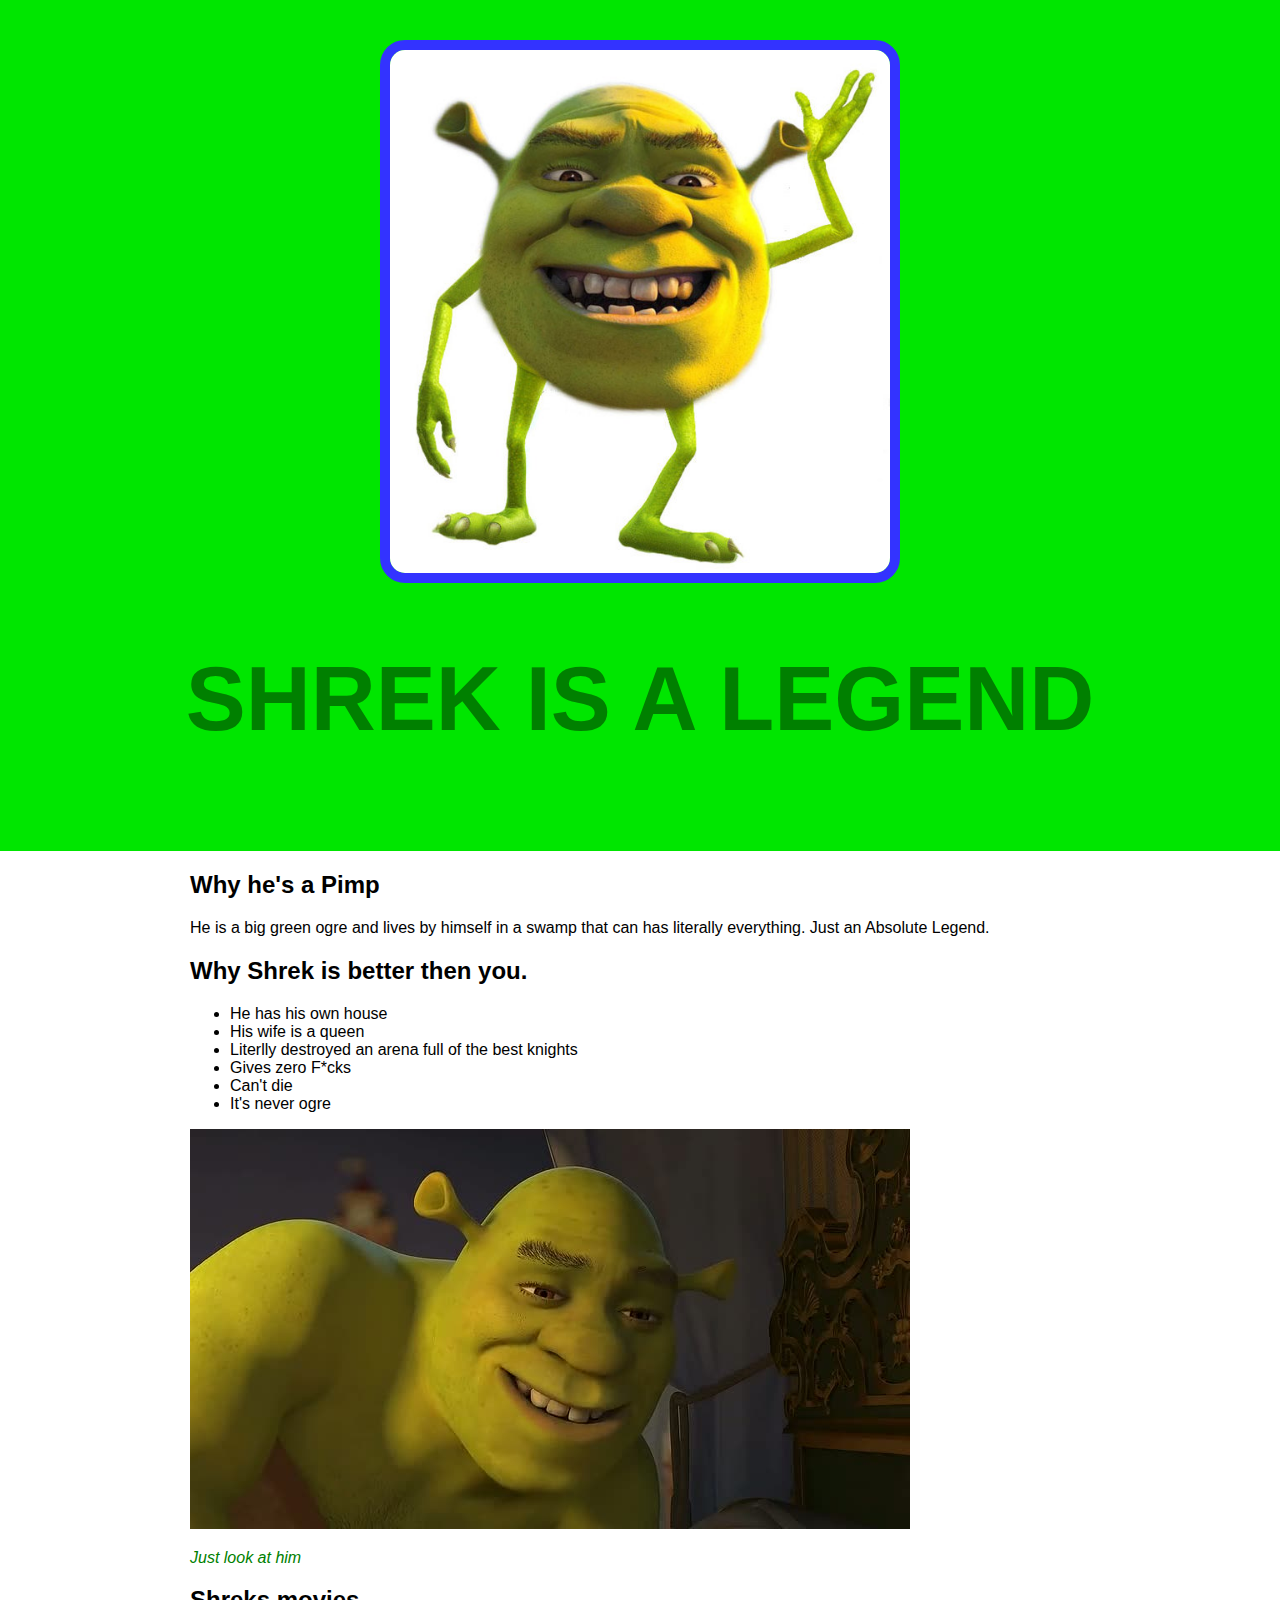
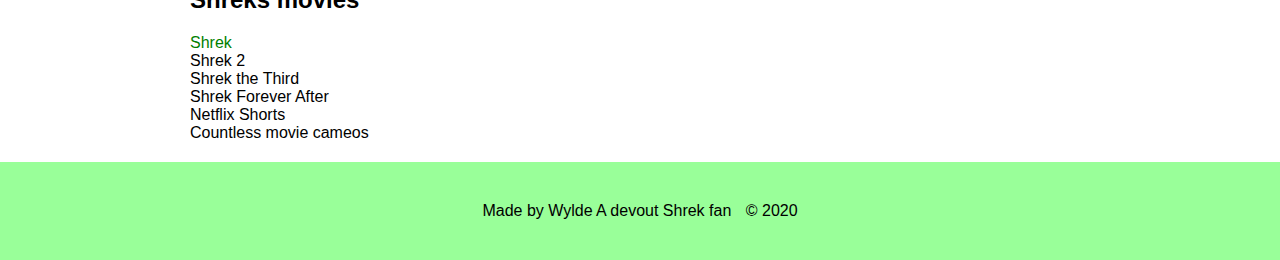
<file: index.html>
<!DOCTYPE html>
<html>
<head>
	<title>Shrek is the Best</title>
	<link rel="stylesheet" type="text/css" href="css/hero.css">
</head>
<body>
	<div class="wrapper">
		<header>
			<img src="img/profile.jpg">
			<h1>SHREK IS A LEGEND</h1>
		</header>
		<div class="content">
			<h2>Why he's a Pimp</h2>
			<p>He is a big green ogre and lives by himself in a swamp that can has literally everything. Just an Absolute Legend.</p>
			<h2>Why Shrek is better then you.</h2>
			<ul>
				<li>He has his own house</li>
				<li>His wife is a queen</li>
				<li>Literlly destroyed an arena full of the best knights</li>
				<li>Gives zero F*cks</li>
				<li>Can't die</li>
				<li>It's never ogre</li>
			</ul>
			<img class="big-image" src="img/big-image.jpg">
			<p class="caption">Just look at him</p>
			<h2>Shreks movies</h2>
			<ol>
				<li><a href="https://www.imdb.com/list/ls000683731/" target="_blank" title="Vist the movies (some are missing)">Shrek</a></li>
				<li>Shrek 2</li>
				<li>Shrek the Third</li>
				<li>Shrek Forever After</li>
				<li>Netflix Shorts</li>
				<li>Countless movie cameos</li>
			</ol>
		</div>
		<footer>
			<ol>
				<li>Made by Wylde A devout Shrek fan</li>
				<li>&copy; 2020</li>
			</ol>
		</footer>
	</div>
</body>
</html>
</file>
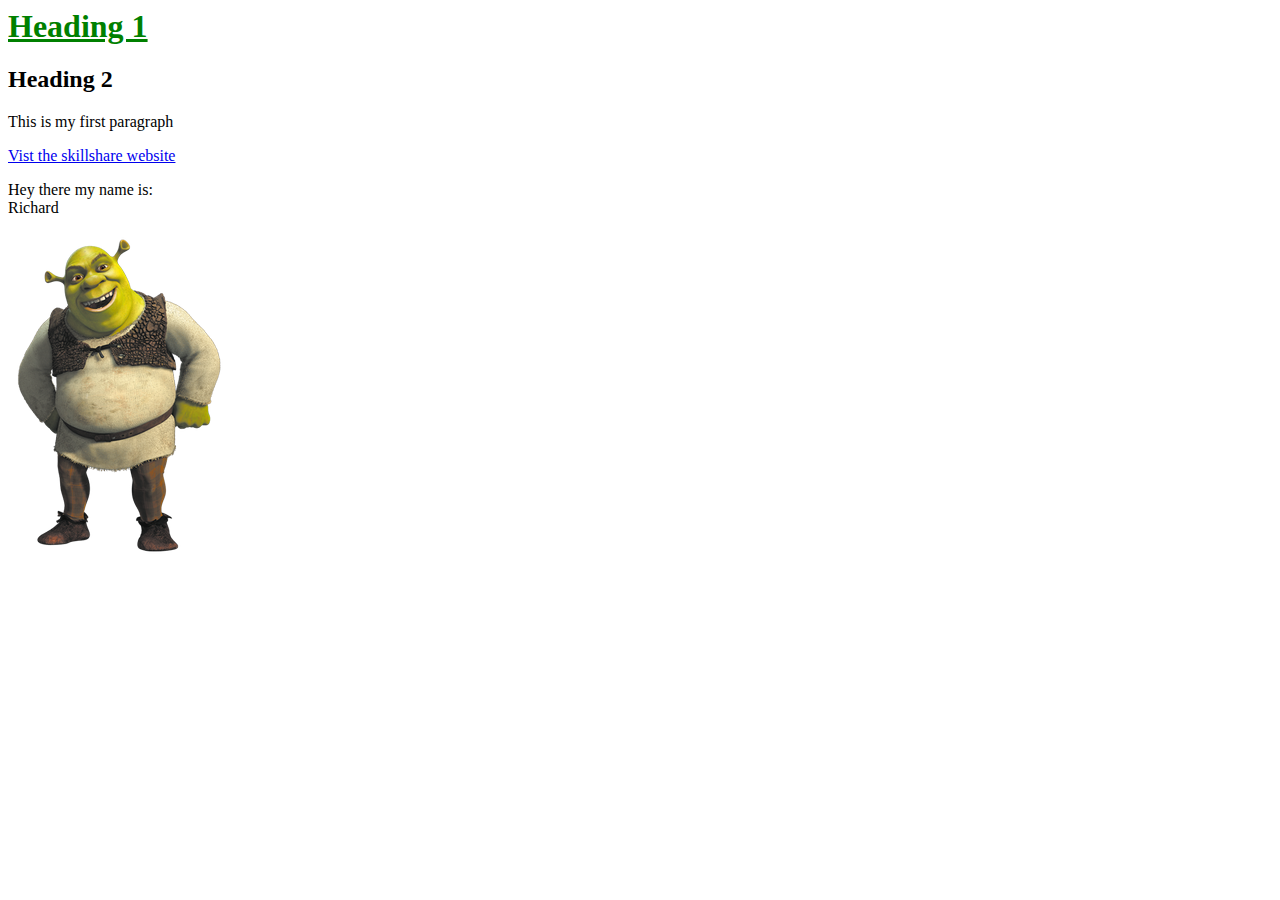
<file: elements.html>
<html>
<head>
	<title>Elemnt!!!</title>
</head>
<body>
<h1 style="color:green; text-decoration:underline;">Heading 1</h1>
<h2>Heading 2</h2>
<p>This is my first paragraph</p>
<div>
	<div>
		<div>
			<a href="http://skillshare.com" target="_blank">Vist the skillshare website</a>
		</div>
	</div>
</div>

<p>Hey there my name is:<br>Richard</p>

<img src="test.jpg">
</body>
</html>
</file>
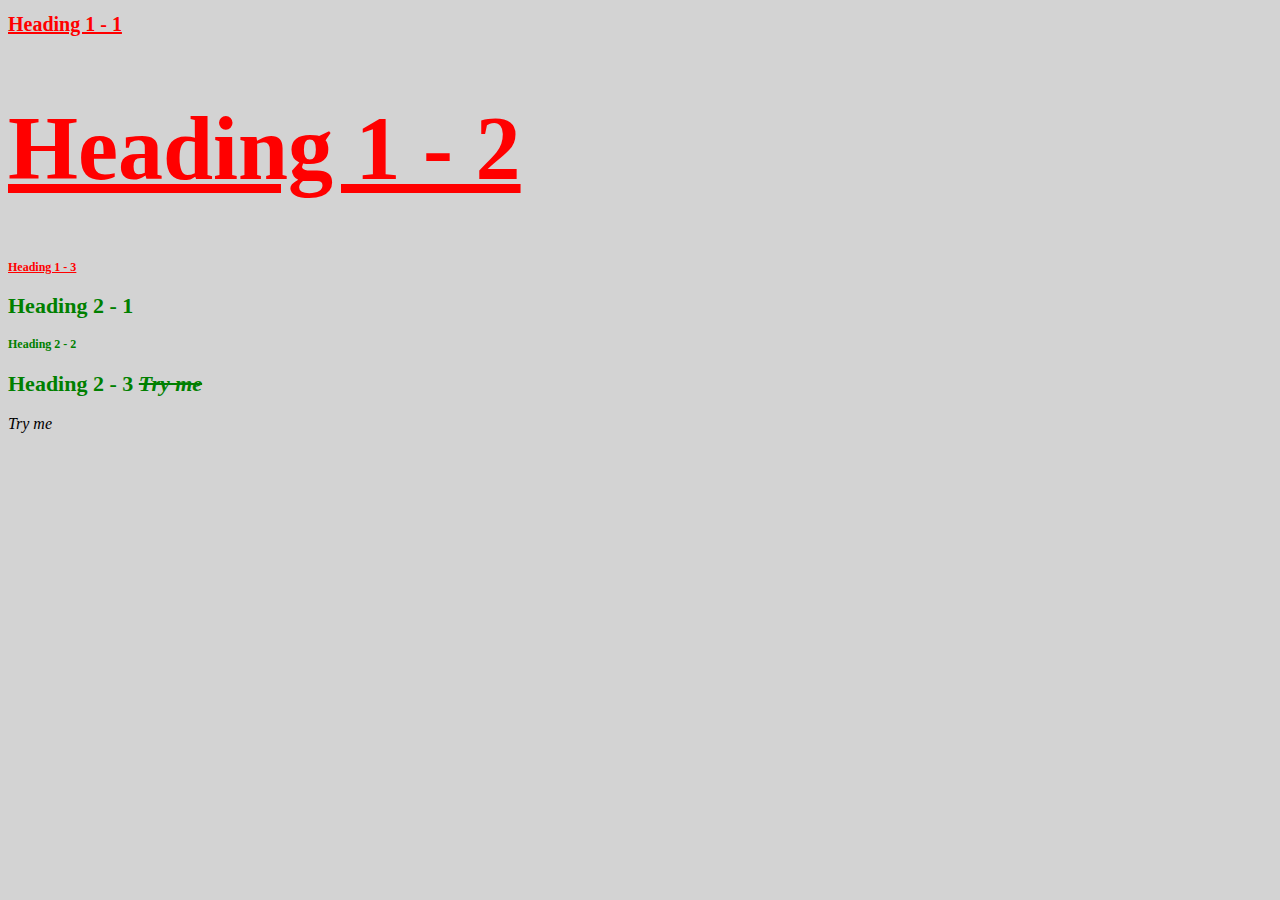
<file: stylish.html>
<!DOCTYPE html>
<html>
<head>
	<title>Styilish</title>
	<link rel="stylesheet" type="text/css" href="css/test.css">
</head>
<body>

<h1 id="first" class="small" style="font-size: 20px">Heading 1 - 1</h1>
<h1>Heading 1 - 2</h1>
<h1 class="small">Heading 1 - 3</h1>
<h2>Heading 2 - 1</h2>
<h2 class="small">Heading 2 - 2</h2>
<h2>Heading 2 - 3 <span>Try me</span></h2>
<span>Try me</span>

</body>
</html>
</file>
<file: css/hero.css>
html, body{
	font-family: Arial, sans-surf;
	margin: 0;
}

header{
	background-color: #00e600;
	padding: 40px;
	text-align: center;
}

h1{
	font-size: 90px;
	color: green;
}

header img{
	border-radius: 25px;
	width: 500px;
	border: 10px solid #3333ff;
}

.content{
	max-width: 900px;
	margin: 0 auto;
	padding: 0 20px;
}

img.big-image{
	max-width: 100%;
}

p.caption{
	font-size: 16px;
	color: green;
	font-style: italic;
}

ol{
	list-style: none;
	padding: 0;
	margin: 0;
}

a{
	color: green;
	text-decoration: none;
}


footer{
	margin-top: 20px;
	padding: 40px 20px;
	background-color: #99ff99;
}

footer ol{
	text-align: center;
}

footer ol li{
	display: inline-block;
	margin: 0 5px;
}
</file>
<file: css/test.css>
body{
	background-color: lightgrey;
}
h1{
	color: red;
	font-size: 90px;
	text-decoration: underline;
}

#first{
	font-size; 150px;
}

.small{
	font-size: 12px;
}

h2{
	font-size: 22px;
	color: green;
}

span{
	font-style: italic;
}

h2 span{
	text-decoration: line-through;
}
</file>
